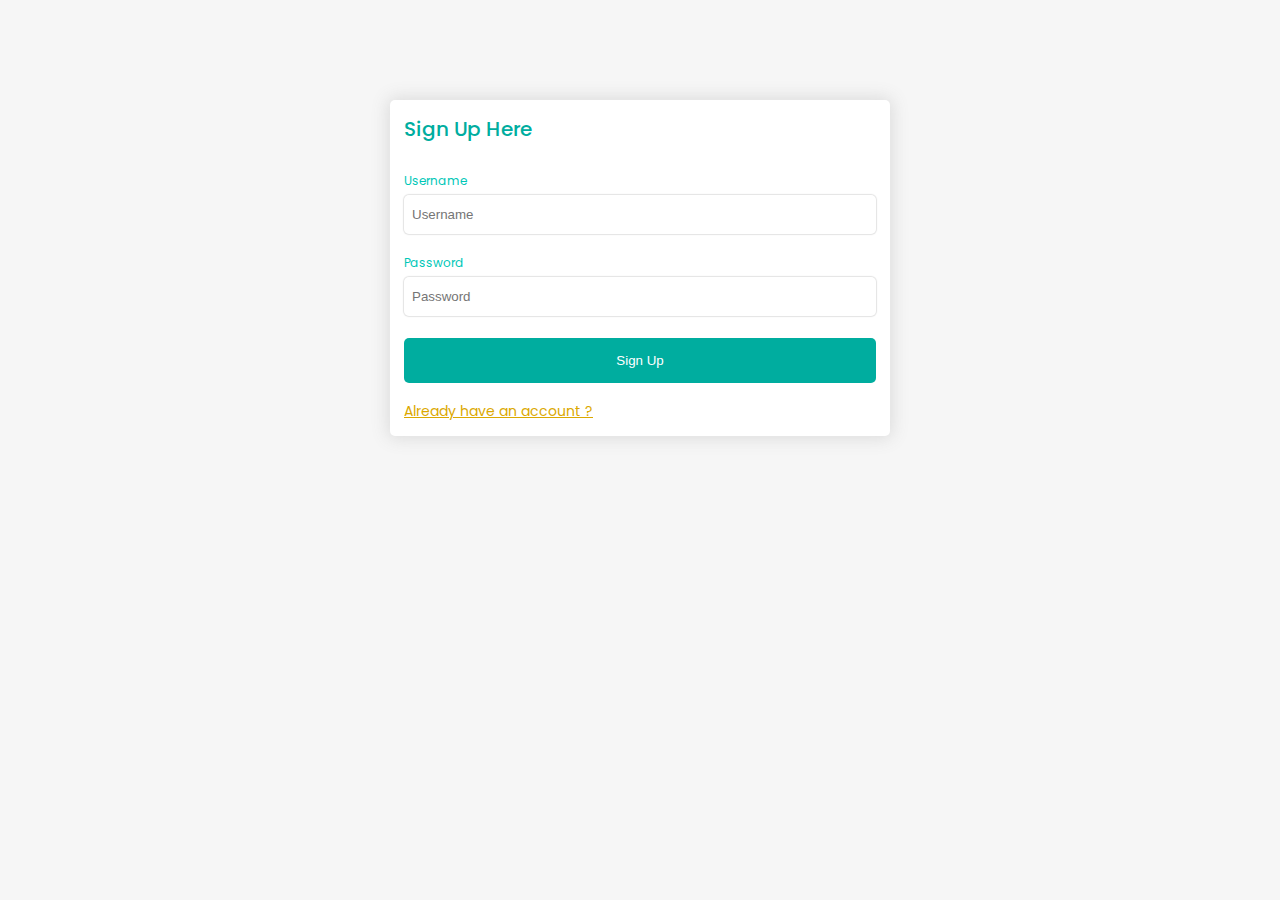
<file: auth.html>
<!DOCTYPE html>
<html lang="en">

<head>
  <title>Login/Signup</title>

  <link rel="preconnect" href="https://fonts.gstatic.com">
  <link rel="stylesheet" href="https://cdnjs.cloudflare.com/ajax/libs/font-awesome/5.15.4/css/all.min.css">
  <link href="https://fonts.googleapis.com/css2?family=Poppins:wght@300;500;600&display=swap" rel="stylesheet">
  <link rel="stylesheet" href="css/auth.css">
</head>

<body class="auth-body auth-body--sign-up">
  <div class="background">
    <div class="shape"></div>
    <div class="shape"></div>
  </div>
  <form class="sign-up form">
    <h3 class="sign-up__title form__title">Sign Up Here</h3>

    <label class="form__label" for="username">Username</label>
    <input class="sign-up__user-name form__input" name="user_name" type="text" placeholder="Username" id="username" required>

    <label class="form__label" for="password">Password</label>
    <input class="sign-up__user-password form__input" name="password" type="password" placeholder="Password" id="password" required>

    <button class="sign-up__btn form__btn">Sign Up</button>
    <a class="sign-up__link auth-link" href="#">Already have an account ?</a>
  </form>
  
  <form class="sign-in form">
    <h3 class="sign-in__title form__title">Sign In Here</h3>
    
    <label class="form__label" for="sign-username">Username</label>
    <input class="sign-in__user-name form__input" type="text" placeholder="Username" id="sign-username" required>
    
    <label class="form__label" for="sign-password">Password</label>
    <input class="sign-in__user-password form__input" type="password" placeholder="Password" id="sign-password" required>
    
    <button class="sign-in__btn form__btn">Sign In</button>
    <a class="sign-in__link auth-link" href="#">I don't have an account</a>
  </form>

  <script src="js/auth.js" type="module"></script>
</body>

</html>
</file>
<file: css/auth.css>
/* GENERAL */
html {
  box-sizing: border-box;
  height: 100%;
  scroll-behavior: smooth;
}

*,
*::before,
*::after {
  box-sizing: inherit;
}

body {
  display: flex;
  flex-direction: column;
  height: 100%;
  margin: 0;
  padding: 0;
  overflow-x: hidden;
  font-family: "Poppins", "Arial", sans-serif;
  background-color: #f6f6f6;
}

img {
  max-width: 100%;
  height: auto;
}

.form {
  width: 100%;
  max-width: 500px;
  display: flex;
  flex-direction: column;
  margin: 0 auto;
  margin-top: 100px;
  padding: 14px;
  border-radius: 5px;
  background-color: #fff;
  box-shadow: 0px 0px 17px 2px rgba(99, 99, 99, 0.18);
}

.form__title {
  margin-top: 0;
  margin-bottom: 28px;
  font-size: 20px;
  line-height: 1.5;
  font-weight: 500;
  letter-spacing: 0.4px;
  color: #00ad9f;
}

.form__label {
  margin-bottom: 5px;
  font-size: 12px;
  line-height: 1.5;
  color: #00c7b7;
}

.form__input {
  padding: 12px 8px;
  border-radius: 5px;
  border: none;
  box-shadow: 0px 0px 1px 1px rgba(99, 99, 99, 0.18);
}

.form__input:focus {
  outline-offset: 2px;
  outline: 1px dashed #00ad9f;
}

.form__input:not(:last-of-type) {
  margin-bottom: 20px;
}

.form__btn {
  margin-top: 22px;
  padding: 14px;
  color: #fff;
  background-color: #00ad9f;
  border: 1px solid transparent;
  border-radius: 5px;
  cursor: pointer;
}

.form__btn:hover {
  background-color: transparent;
  border-color: #00ad9f;
  color: #00ad9f;
}

.auth-body--sign-up .sign-in {
  display: none;
}

.auth-body--sign-in .sign-up {
  display: none;
}

.auth-link {
  display: inline-block;
  align-self: flex-start;
  margin-top: 18px;
  font-size: 14px;
  color: #DBA800;
}
</file>
